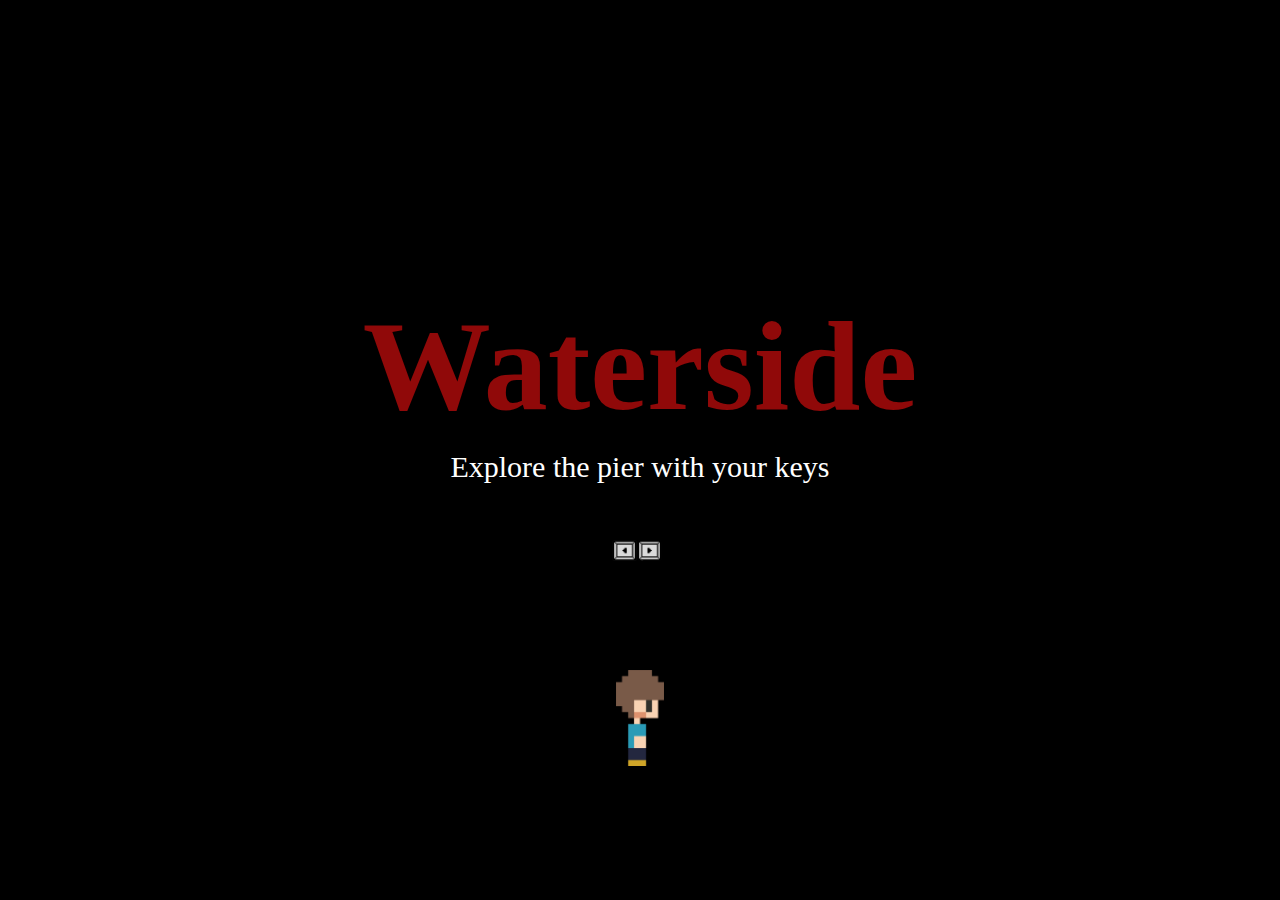
<file: index.html>
<!DOCTYPE html>
<html lang="en">
<head>
  <meta charset="UTF-8">
  <meta name="viewport" content="width=device-width, initial-scale=1.0">
  <title>Sprite-Based Character</title>
  <link rel="stylesheet" href="styles.css">
</head>
<body>
  <h1>Waterside</h1>
  <p>Explore the pier with your keys</p>
  <img src="Image/Arrow.png" alt="Arrow" id="arrowImage">
  <div id="gameContainer">
    <div id="character"></div>
  </div>
  <script src="script.js"></script>
</body>
</html>
</file>
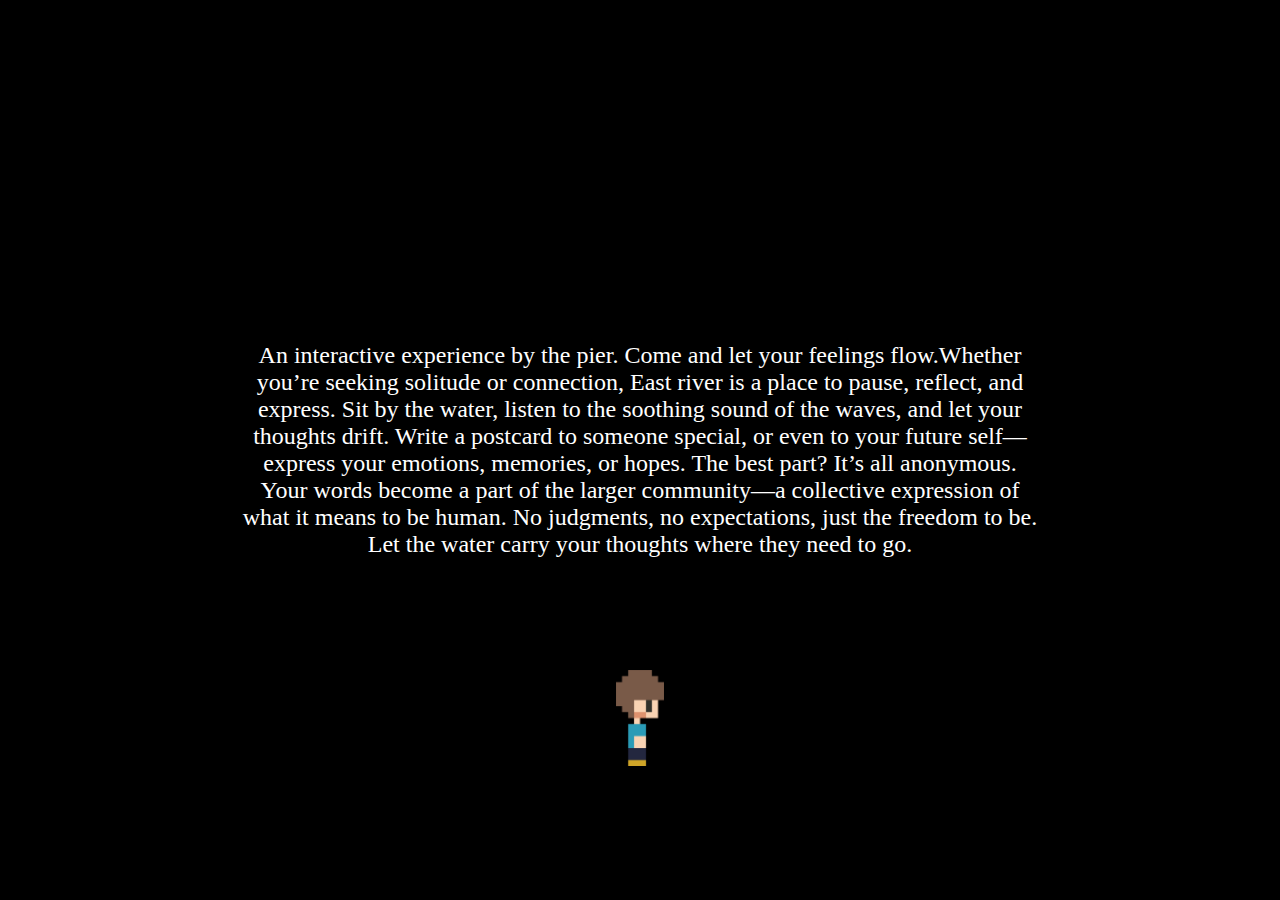
<file: about.html>
<!DOCTYPE html>
<html lang="en">
<head>
    <meta charset="UTF-8">
    <meta name="viewport" content="width=device-width, initial-scale=1.0">
    <link rel="stylesheet" href="style.css">
    <title>About</title>
</head>
<body>
    <div id="character"></div> <!-- Character div -->
    <p>An interactive experience by the pier. Come and let your feelings flow.Whether you’re seeking solitude or connection, East river is a place to pause, reflect, and express. Sit by the water, listen to the soothing sound of the waves, and let your thoughts drift. Write a postcard to someone special, or even to your future self—express your emotions, memories, or hopes. The best part? It’s all anonymous. Your words become a part of the larger community—a collective expression of what it means to be human. No judgments, no expectations, just the freedom to be. Let the water carry your thoughts where they need to go.</p>
    <script src="script.js"></script> <!-- Link to JS for character movement -->
</body>
</html>
</file>
<file: styles.css>
/* General Body Styling */
body {
  margin: 0;
  padding: 0;
  background-color: black;
  overflow: hidden;
  height: 100vh;
  display: flex;
  justify-content: center;  /* Center horizontally */
  align-items: center;  /* Center vertically */
  flex-direction: column;  /* Stack child elements (header, paragraph, character) */
  text-align: center;  /* Center text inside body */
}

/* Heading Styling */
h1 {
  color: hsl(0, 88%, 30%);
  text-shadow: 2px 2px 4px rgba(0, 0, 0, 0.7); /* Improves readability */
  font-family: 'Biography'; /* Use custom font */
  font-size: 128px;
  margin: 0;  /* Remove default margin */
}

/* Paragraph Styling */
p {
  color: white;  /* Make sure text is visible */
  font-size: 30px;  /* Adjust font size */
  font-family: 'Biography';
  margin: 10px 0;  /* Add some margin for spacing */
}

#arrowImage {
  margin-top: 0px;  /* Adds space between the paragraph and image */
  width: 200px;  /* Adjust width of the image if needed */
  height: auto;  /* Maintain aspect ratio */
}

/* Game Container */
#gameContainer {
  position: absolute;
  width: 100%;
  height: 100vh;
  display: flex;
  justify-content: center;  /* Center the game container horizontally */
  align-items: center;  /* Center the game container vertically */
  flex-direction: column;
}

/* Character Styling */
#character {
  width: 48px;
  height: 96px;
  position: absolute;
  top: 670px; /* Default position */
  left: 50%;
  transform: translateX(-50%);
  background-image: url('boy_idle.png');
  background-size: cover;
  background-repeat: no-repeat;
  z-index: 10; /* Ensure the character appears on top of other elements */
}

/* Walking State */
#character.moving {
  background-image: url('boy_walk1.png');
  background-size: 192px 96px; /* Adjusted to full body height */
  animation: walk 0.6s steps(4) infinite;
}

/* Animation Keyframes */
@keyframes walk {
  from {
    background-position: 0 0; /* Start with the first frame */
  }
  to {
    background-position: -192px 0; /* Move through all frames (192px if you have 4 frames) */
  }
}
</file>
<file: style.css>
/* Page Styling */
body {
    margin: 0;
    padding: 0;
    background-color: black;
    overflow: hidden;
    height: 100vh;
    display: flex;
    justify-content: center; /* Center horizontally */
    align-items: center; /* Center vertically */
    position: relative; /* To allow absolute positioning of character */
    flex-direction: column; /* Stack child elements (header and paragraph) */
  }
  
  #character {
    width: 48px;  /* Adjust width to match full character width */
    height: 96px;  /* Double the height to show full body */
    position: absolute;
    top: 670px;
    left: 50%; 
    transform: translateX(-50%);
    background-image: url('boy_idle.png');
    background-size: 48px 96px;  /* Ensure full image is displayed */
    background-repeat: no-repeat;
    bottom: 0;
  }
  
  /* Walking State */
  #character.moving {
    background-image: url('boy_walk1.png');
    background-size: 192px 96px; /* Adjusted to full body height */
    animation: walk 0.6s steps(4) infinite;
  }
  
  
  p {
    color: white;
    font-size: 24px;
    font-family: Cambria, Cochin, Georgia, Times, 'Times New Roman', serif;
    text-align: center;
    width: 80%; /* Adjust width of paragraph */
    max-width: 800px; /* Optional max width */
    z-index: 2; /* Ensure text is above other content */
  }
</file>
